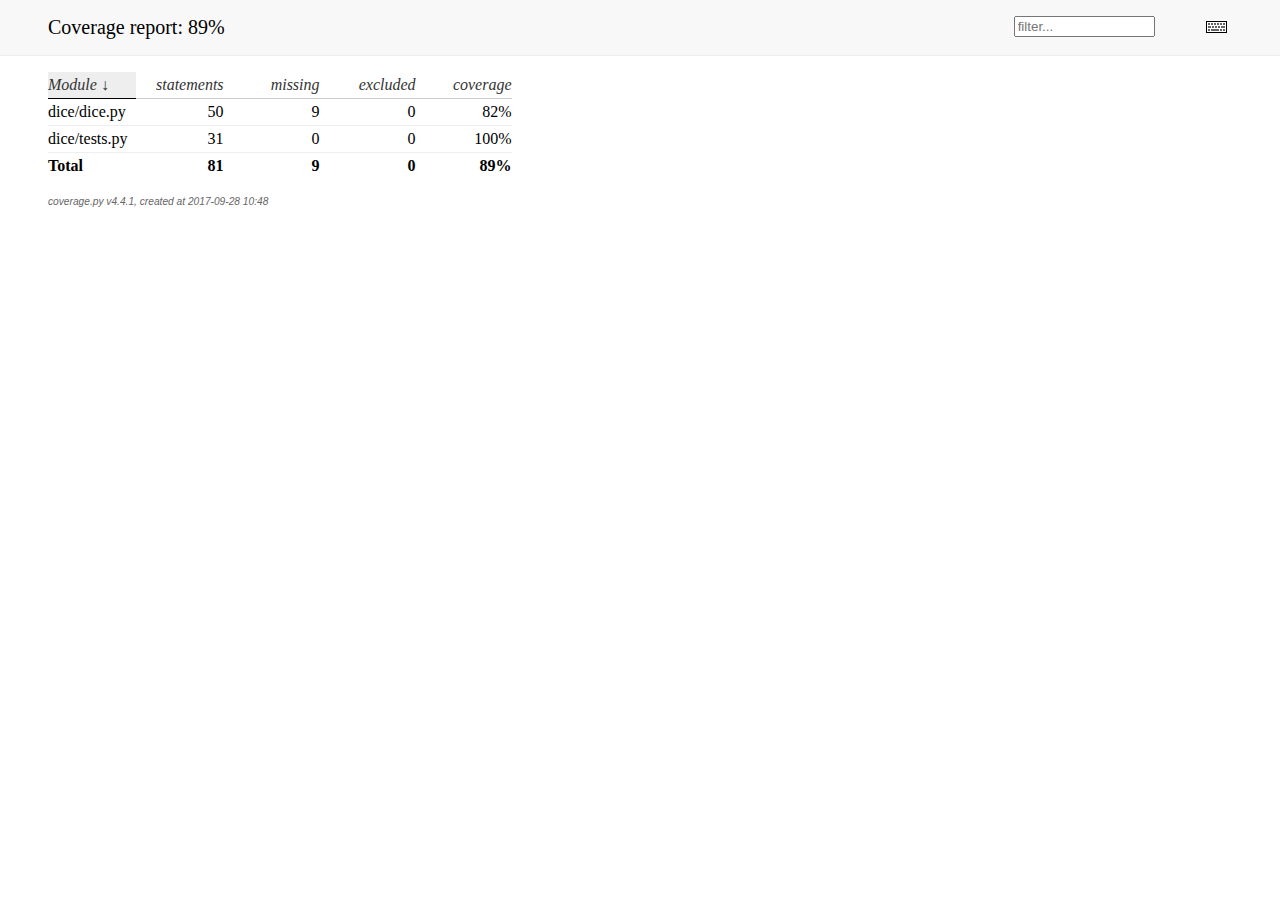
<file: unitTests/assertIn/htmlcov/index.html>
<!DOCTYPE html>
<html>
<head>
    <meta http-equiv="Content-Type" content="text/html; charset=utf-8">
    <title>Coverage report</title>
    <link rel="stylesheet" href="style.css" type="text/css">
    
    <script type="text/javascript" src="jquery.min.js"></script>
    <script type="text/javascript" src="jquery.ba-throttle-debounce.min.js"></script>
    <script type="text/javascript" src="jquery.tablesorter.min.js"></script>
    <script type="text/javascript" src="jquery.hotkeys.js"></script>
    <script type="text/javascript" src="coverage_html.js"></script>
    <script type="text/javascript">
        jQuery(document).ready(coverage.index_ready);
    </script>
</head>
<body class="indexfile">

<div id="header">
    <div class="content">
        <h1>Coverage report:
            <span class="pc_cov">89%</span>
        </h1>

        <img id="keyboard_icon" src="keybd_closed.png" alt="Show keyboard shortcuts" />

        <form id="filter_container">
            <input id="filter" type="text" value="" placeholder="filter..." />
        </form>
    </div>
</div>

<div class="help_panel">
    <img id="panel_icon" src="keybd_open.png" alt="Hide keyboard shortcuts" />
    <p class="legend">Hot-keys on this page</p>
    <div>
    <p class="keyhelp">
        <span class="key">n</span>
        <span class="key">s</span>
        <span class="key">m</span>
        <span class="key">x</span>
        
        <span class="key">c</span> &nbsp; change column sorting
    </p>
    </div>
</div>

<div id="index">
    <table class="index">
        <thead>
            
            <tr class="tablehead" title="Click to sort">
                <th class="name left headerSortDown shortkey_n">Module</th>
                <th class="shortkey_s">statements</th>
                <th class="shortkey_m">missing</th>
                <th class="shortkey_x">excluded</th>
                
                <th class="right shortkey_c">coverage</th>
            </tr>
        </thead>
        
        <tfoot>
            <tr class="total">
                <td class="name left">Total</td>
                <td>81</td>
                <td>9</td>
                <td>0</td>
                
                <td class="right" data-ratio="72 81">89%</td>
            </tr>
        </tfoot>
        <tbody>
            
            <tr class="file">
                <td class="name left"><a href="dice_dice_py.html">dice/dice.py</a></td>
                <td>50</td>
                <td>9</td>
                <td>0</td>
                
                <td class="right" data-ratio="41 50">82%</td>
            </tr>
            
            <tr class="file">
                <td class="name left"><a href="dice_tests_py.html">dice/tests.py</a></td>
                <td>31</td>
                <td>0</td>
                <td>0</td>
                
                <td class="right" data-ratio="31 31">100%</td>
            </tr>
            
        </tbody>
    </table>

    <p id="no_rows">
        No items found using the specified filter.
    </p>
</div>

<div id="footer">
    <div class="content">
        <p>
            <a class="nav" href="https://coverage.readthedocs.io">coverage.py v4.4.1</a>,
            created at 2017-09-28 10:48
        </p>
    </div>
</div>

</body>
</html>
</file>
<file: unitTests/assertIn/htmlcov/style.css>
/* Licensed under the Apache License: http://www.apache.org/licenses/LICENSE-2.0 */
/* For details: https://bitbucket.org/ned/coveragepy/src/default/NOTICE.txt */

/* CSS styles for coverage.py. */

/* Page-wide styles */
html, body, h1, h2, h3, p, table, td, th {
    margin: 0;
    padding: 0;
    border: 0;
    outline: 0;
    font-weight: inherit;
    font-style: inherit;
    font-size: 100%;
    font-family: inherit;
    vertical-align: baseline;
    }

/* Set baseline grid to 16 pt. */
body {
    font-family: georgia, serif;
    font-size: 1em;
    }

html>body {
    font-size: 16px;
    }

/* Set base font size to 12/16 */
p {
    font-size: .75em;           /* 12/16 */
    line-height: 1.33333333em;  /* 16/12 */
    }

table {
    border-collapse: collapse;
    }
td {
    vertical-align: top;
}
table tr.hidden {
    display: none !important;
    }

p#no_rows {
    display: none;
    font-size: 1.2em;
    }

a.nav {
    text-decoration: none;
    color: inherit;
    }
a.nav:hover {
    text-decoration: underline;
    color: inherit;
    }

/* Page structure */
#header {
    background: #f8f8f8;
    width: 100%;
    border-bottom: 1px solid #eee;
    }

#source {
    padding: 1em;
    font-family: Consolas, "Liberation Mono", Menlo, Courier, monospace;
    }

.indexfile #footer {
    margin: 1em 3em;
    }

.pyfile #footer {
    margin: 1em 1em;
    }

#footer .content {
    padding: 0;
    font-size: 85%;
    font-family: verdana, sans-serif;
    color: #666666;
    font-style: italic;
    }

#index {
    margin: 1em 0 0 3em;
    }

/* Header styles */
#header .content {
    padding: 1em 3em;
    }

h1 {
    font-size: 1.25em;
    display: inline-block;
}

#filter_container {
    display: inline-block;
    float: right;
    margin: 0 2em 0 0;
}
#filter_container input {
    width: 10em;
}

h2.stats {
    margin-top: .5em;
    font-size: 1em;
}
.stats span {
    border: 1px solid;
    padding: .1em .25em;
    margin: 0 .1em;
    cursor: pointer;
    border-color: #999 #ccc #ccc #999;
}
.stats span.hide_run, .stats span.hide_exc,
.stats span.hide_mis, .stats span.hide_par,
.stats span.par.hide_run.hide_par {
    border-color: #ccc #999 #999 #ccc;
}
.stats span.par.hide_run {
    border-color: #999 #ccc #ccc #999;
}

.stats span.run {
    background: #ddffdd;
}
.stats span.exc {
    background: #eeeeee;
}
.stats span.mis {
    background: #ffdddd;
}
.stats span.hide_run {
    background: #eeffee;
}
.stats span.hide_exc {
    background: #f5f5f5;
}
.stats span.hide_mis {
    background: #ffeeee;
}
.stats span.par {
    background: #ffffaa;
}
.stats span.hide_par {
    background: #ffffcc;
}

/* Help panel */
#keyboard_icon {
    float: right;
    margin: 5px;
    cursor: pointer;
}

.help_panel {
    position: absolute;
    background: #ffffcc;
    padding: .5em;
    border: 1px solid #883;
    display: none;
}

.indexfile .help_panel {
    width: 20em; height: 4em;
}

.pyfile .help_panel {
    width: 16em; height: 8em;
}

.help_panel .legend {
    font-style: italic;
    margin-bottom: 1em;
}

#panel_icon {
    float: right;
    cursor: pointer;
}

.keyhelp {
    margin: .75em;
}

.keyhelp .key {
    border: 1px solid black;
    border-color: #888 #333 #333 #888;
    padding: .1em .35em;
    font-family: monospace;
    font-weight: bold;
    background: #eee;
}

/* Source file styles */
.linenos p {
    text-align: right;
    margin: 0;
    padding: 0 .5em;
    color: #999999;
    font-family: verdana, sans-serif;
    font-size: .625em;   /* 10/16 */
    line-height: 1.6em;  /* 16/10 */
    }
.linenos p.highlight {
    background: #ffdd00;
    }
.linenos p a {
    text-decoration: none;
    color: #999999;
    }
.linenos p a:hover {
    text-decoration: underline;
    color: #999999;
    }

td.text {
    width: 100%;
    }
.text p {
    margin: 0;
    padding: 0 0 0 .5em;
    border-left: 2px solid #ffffff;
    white-space: pre;
    position: relative;
    }

.text p.mis {
    background: #ffdddd;
    border-left: 2px solid #ff0000;
    }
.text p.run, .text p.run.hide_par {
    background: #ddffdd;
    border-left: 2px solid #00ff00;
    }
.text p.exc {
    background: #eeeeee;
    border-left: 2px solid #808080;
    }
.text p.par, .text p.par.hide_run {
    background: #ffffaa;
    border-left: 2px solid #eeee99;
    }
.text p.hide_run, .text p.hide_exc, .text p.hide_mis, .text p.hide_par,
.text p.hide_run.hide_par {
    background: inherit;
    }

.text span.annotate {
    font-family: georgia;
    color: #666;
    float: right;
    padding-right: .5em;
    }
.text p.hide_par span.annotate {
    display: none;
    }
.text span.annotate.long {
    display: none;
    }
.text p:hover span.annotate.long {
    display: block;
    max-width: 50%;
    white-space: normal;
    float: right;
    position: absolute;
    top: 1.75em;
    right: 1em;
    width: 30em;
    height: auto;
    color: #333;
    background: #ffffcc;
    border: 1px solid #888;
    padding: .25em .5em;
    z-index: 999;
    border-radius: .2em;
    box-shadow: #cccccc .2em .2em .2em;
    }

/* Syntax coloring */
.text .com {
    color: green;
    font-style: italic;
    line-height: 1px;
    }
.text .key {
    font-weight: bold;
    line-height: 1px;
    }
.text .str {
    color: #000080;
    }

/* index styles */
#index td, #index th {
    text-align: right;
    width: 5em;
    padding: .25em .5em;
    border-bottom: 1px solid #eee;
    }
#index th {
    font-style: italic;
    color: #333;
    border-bottom: 1px solid #ccc;
    cursor: pointer;
    }
#index th:hover {
    background: #eee;
    border-bottom: 1px solid #999;
    }
#index td.left, #index th.left {
    padding-left: 0;
    }
#index td.right, #index th.right {
    padding-right: 0;
    }
#index th.headerSortDown, #index th.headerSortUp {
    border-bottom: 1px solid #000;
    white-space: nowrap;
    background: #eee;
    }
#index th.headerSortDown:after {
    content: " ↓";
}
#index th.headerSortUp:after {
    content: " ↑";
}
#index td.name, #index th.name {
    text-align: left;
    width: auto;
    }
#index td.name a {
    text-decoration: none;
    color: #000;
    }
#index tr.total,
#index tr.total_dynamic {
    }
#index tr.total td,
#index tr.total_dynamic td {
    font-weight: bold;
    border-top: 1px solid #ccc;
    border-bottom: none;
    }
#index tr.file:hover {
    background: #eeeeee;
    }
#index tr.file:hover td.name {
    text-decoration: underline;
    color: #000;
    }

/* scroll marker styles */
#scroll_marker {
    position: fixed;
    right: 0;
    top: 0;
    width: 16px;
    height: 100%;
    background: white;
    border-left: 1px solid #eee;
    }

#scroll_marker .marker {
    background: #eedddd;
    position: absolute;
    min-height: 3px;
    width: 100%;
    }
</file>
